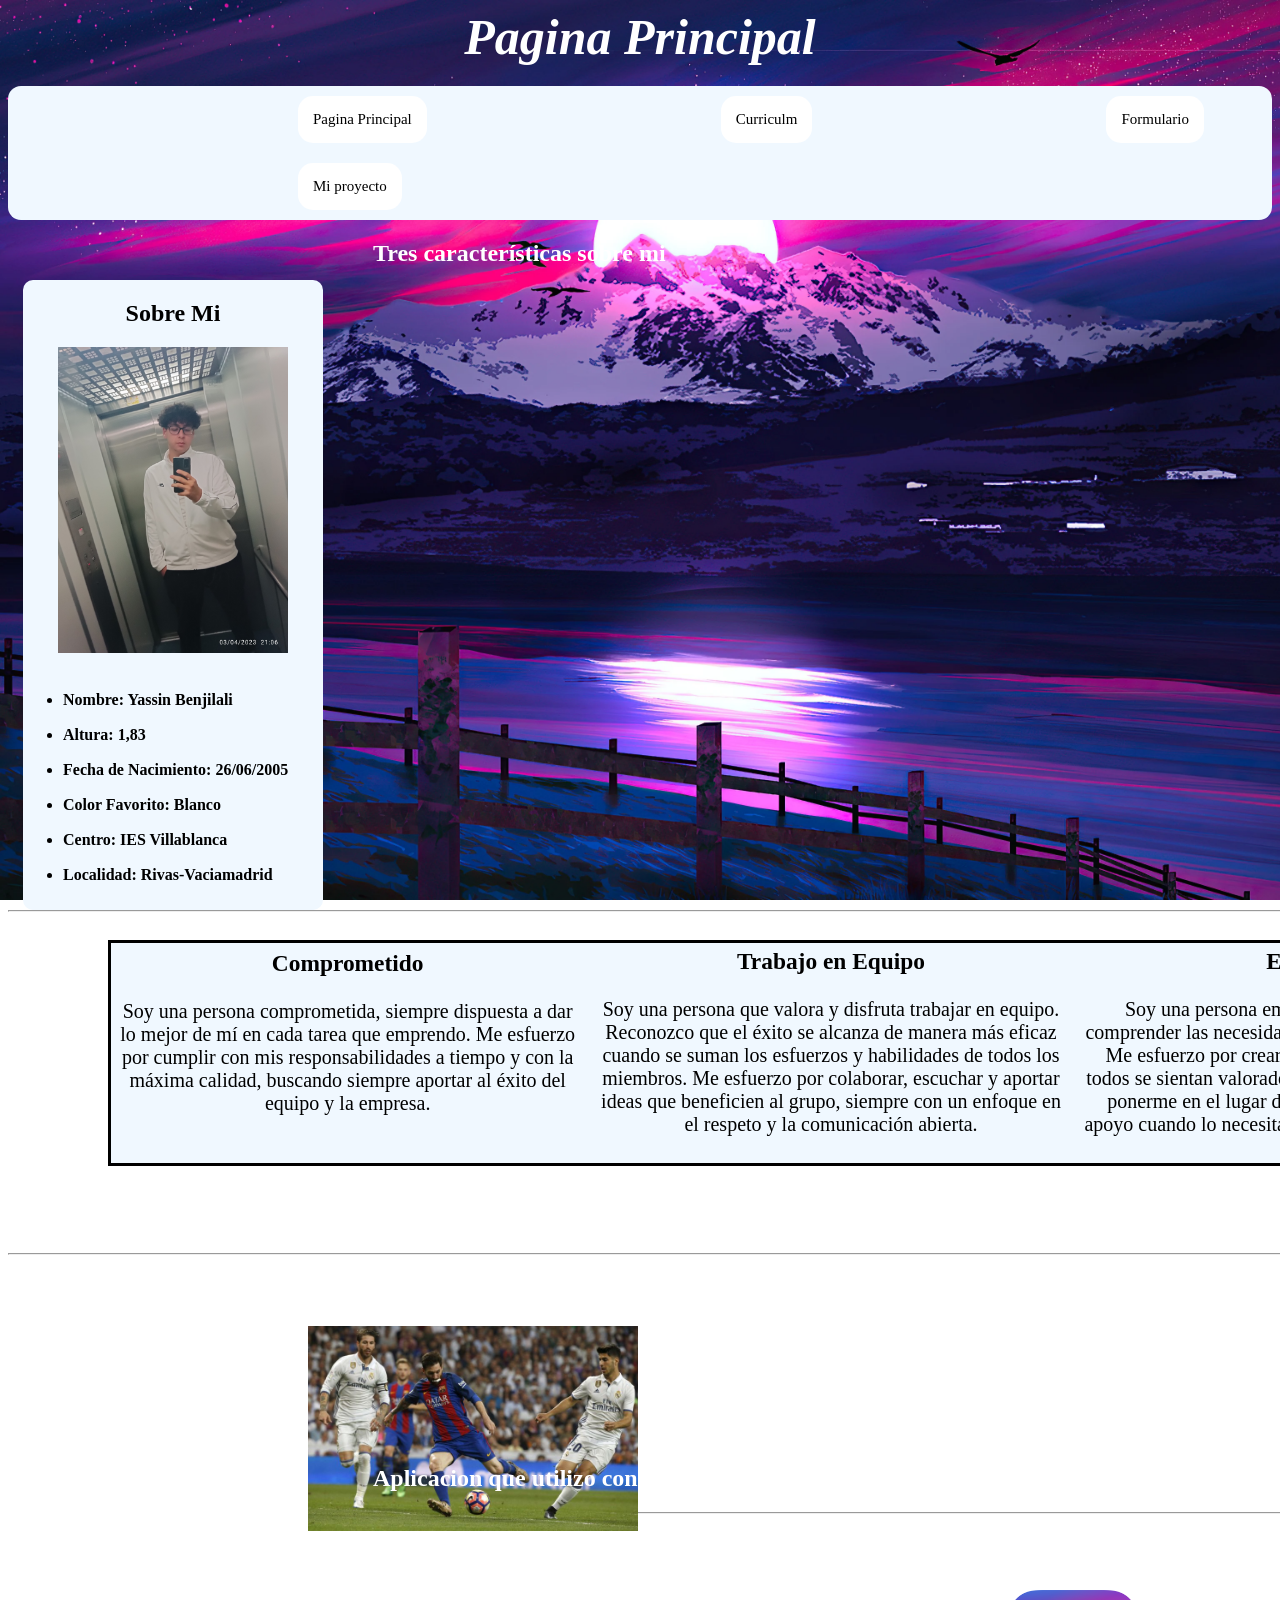
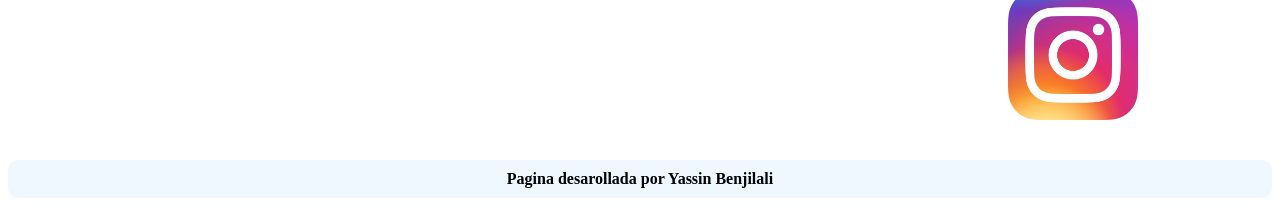
<file: index.html>
<!DOCTYPE html>
<html lang="es">
  <head>
    <meta charset="UTF-8" />
    <meta name="viewport" content="width=device-width, initial-scale=1.0" />
    <title>Mi Web</title>
    <link rel="stylesheet" href="estilos/web.css" />
  </head>
  <body>
    <header class="header1">Pagina Principal  </header>

    <nav>
      <div class="boton">
        <a href="index.html">Pagina Principal</a>
      </div>

      <div class="boton">
        <a href="curriculm.html">Curriculm</a>
      </div>

      <div class="boton">
        <a href="formulario.html">Formulario</a>
      </div>

      <div class="boton">
        <a href="mi_proyecto.html">Mi proyecto</a>
      </div>
    </nav>
    <aside>
      <h1>Sobre Mi</h1>
      <img class="Fotodeperfil" src="Fotos/Mi_foto.jpg" alt="Mi foto" />
      <br />
      <br />
      <ul>
        <li class="liasaide">Nombre: Yassin Benjilali</li>
        
        <li class="liasaide">Altura: 1,83</li>
        
        <li class="liasaide">Fecha de Nacimiento: 26/06/2005</li>
        
        <li class="liasaide">Color Favorito: Blanco</li>
        
        <li class="liasaide">Centro: IES Villablanca</li>
        
        <li class="liasaide">Localidad: Rivas-Vaciamadrid</li>
      </ul>
    </aside>
    <main>
      <h2 class="Titulos">Tres características sobre mi</h2>
      <hr>
      <section class="caracteristicas">
        <article>
          <h3 class=" titulo_de_las_caracteristicas">Comprometido</h3>
          <p>
            Soy una persona comprometida, siempre dispuesta a dar lo mejor de mí
            en cada tarea que emprendo. Me esfuerzo por cumplir con mis
            responsabilidades a tiempo y con la máxima calidad, buscando siempre
            aportar al éxito del equipo y la empresa.
          </p>
        </article>

        <article>
          <h3 class="titulo_de_las_caracteristicas">Trabajo en Equipo</h3>
          <p>
            Soy una persona que valora y disfruta trabajar en equipo. Reconozco
            que el éxito se alcanza de manera más eficaz cuando se suman los
            esfuerzos y habilidades de todos los miembros. Me esfuerzo por
            colaborar, escuchar y aportar ideas que beneficien al grupo, siempre
            con un enfoque en el respeto y la comunicación abierta.
          </p>
        </article>

        <article>
          <h3 class="titulo_de_las_caracteristicas">Empatico</h3>
          <p>
            Soy una persona empática, capaz de escuchar y comprender las
            necesidades y sentimientos de los demás. Me esfuerzo por crear un
            ambiente de trabajo donde todos se sientan valorados y respetados.
            Siempre trato de ponerme en el lugar de mis compañeros, ofreciendo
            apoyo cuando lo necesitan y fomentando la colaboración.
          </p>
        </article>
      </section>

      <h2 class="Titulos">Dos actividades que no dejaría de hacer</h2>
      <hr/>
      <section class="actividades">
        <article>
          <h3 class="titulo_futbol">Jugar al futbol</h3>
          <img class="futbol" src="Fotos/futbol.jpg" alt="futbol" />
        </article>

        <article>
          <h3 class="titulo_play">Jugar a la play</h3>
          <img class="play" src="Fotos/play.jpeg" alt="play" />
        </article>
      </section>

      <h2 class="Titulos_aplicaciones">Aplicacion que utilizo con mas frecuencia</h2>
      <hr class="hr_aplicaciones"/>
      <section class="aplicaciones">
        <article>
          <h4 class="titulo_insta">
            La aplicacion que mas utilizo es Instagram
          </h4>
          <a href="https://www.instagram.com/" target="_blank"><img class="insta" src="Fotos/ig.webp" alt="instagram"/></a>
        </article>
      </section>
    </main>
    <footer>
      <a href="https://github.com/Yassayas/Yassayas.github.io" target="_blank"
        >Pagina desarollada por Yassin Benjilali</a
      >
    </footer>
  </body>
</html>
</file>
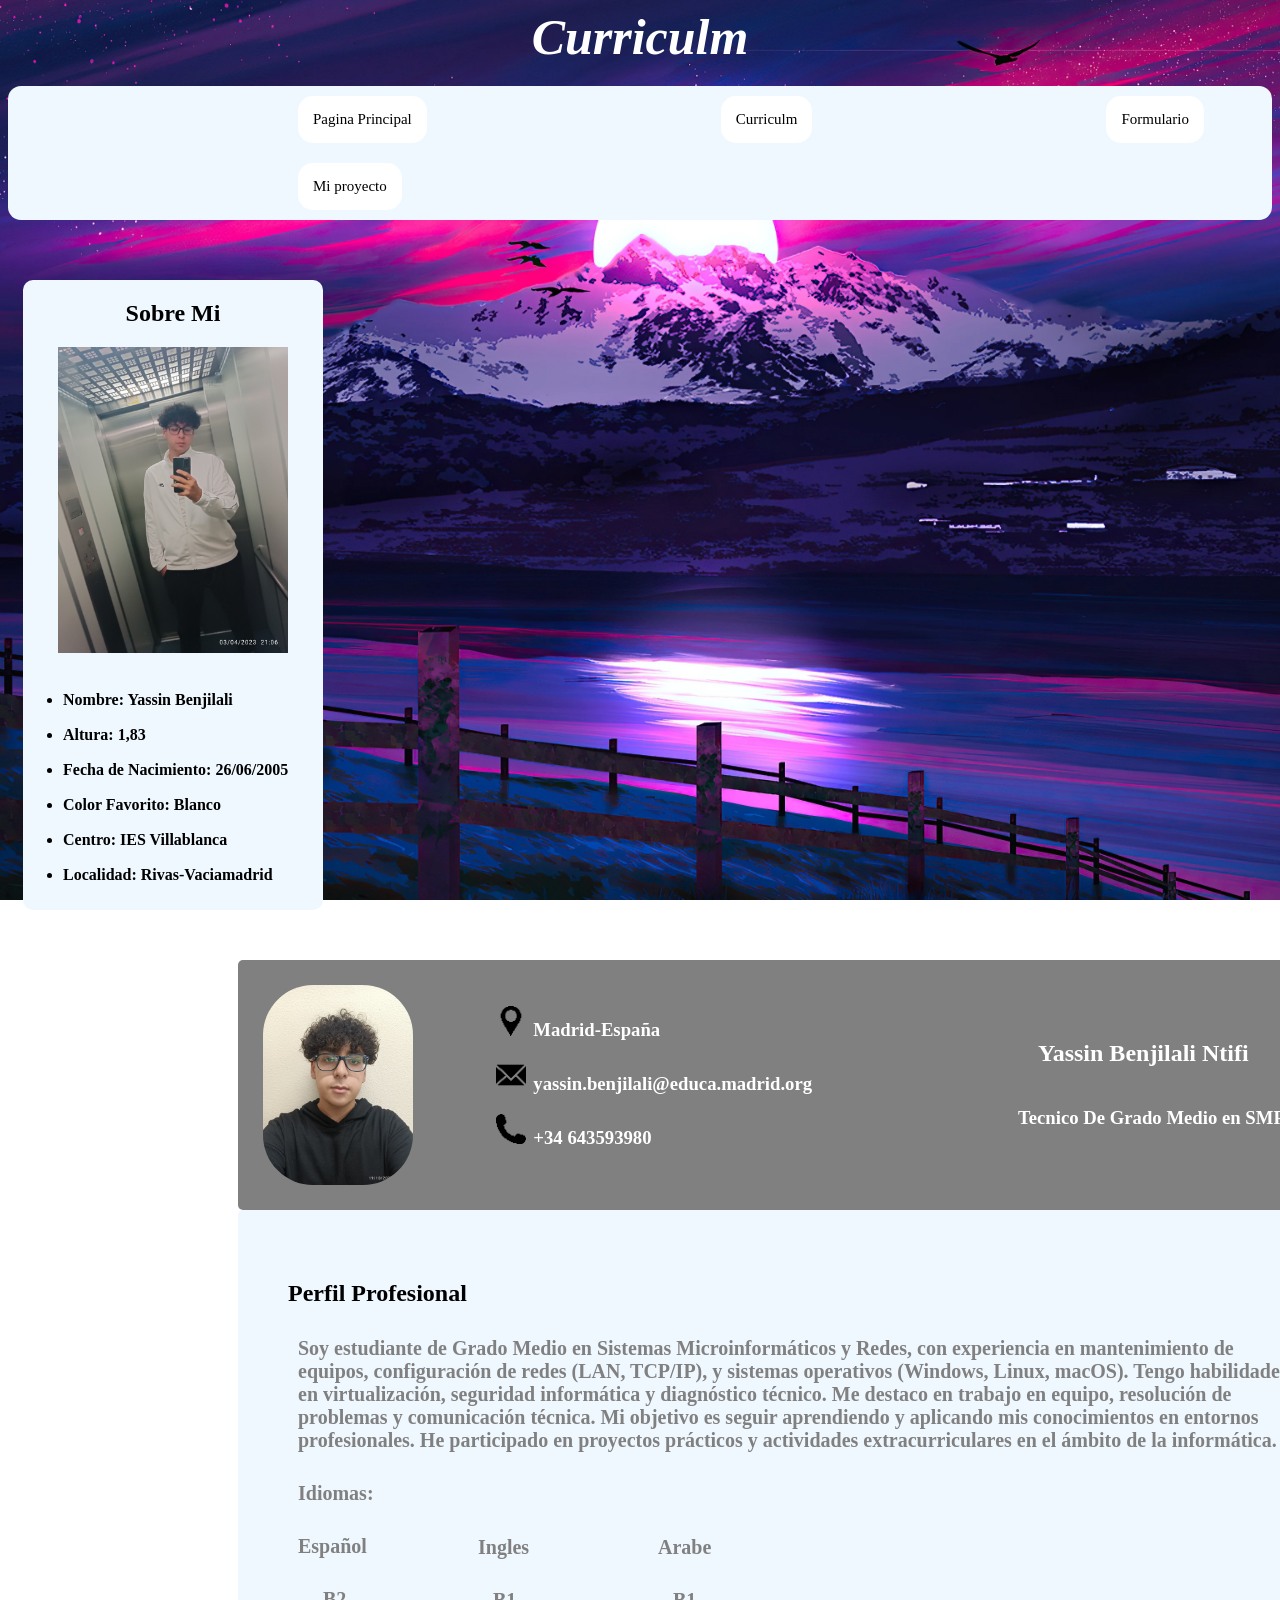
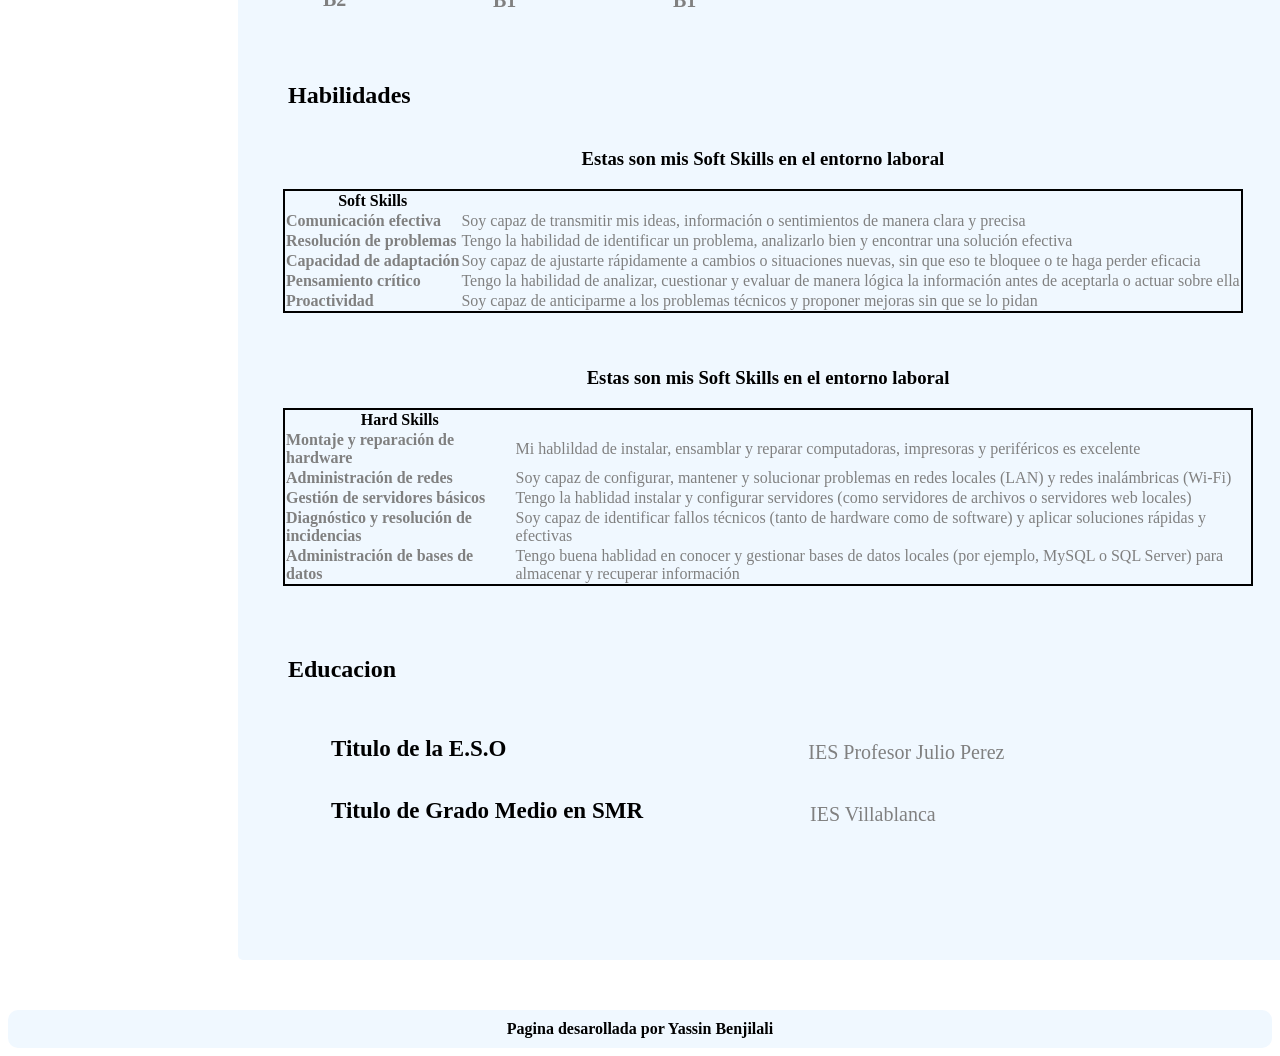
<file: curriculm.html>
<!DOCTYPE html>
<html lang="en">
  <head>
    <meta charset="UTF-8" />
    <meta name="viewport" content="width=device-width, initial-scale=1.0" />
    <title>Curriculm</title>
    <link rel="stylesheet" href="estilos/web.css" />
  </head>
  <body>
    <header class="header1">Curriculm</header>

    <nav>
      <div class="boton">
        <a href="index.html">Pagina Principal</a>
      </div>

      <div class="boton">
        <a href="curriculm.html">Curriculm</a>
      </div>

      <div class="boton">
        <a href="formulario.html">Formulario</a>
      </div>

      <div class="boton">
        <a href="mi_proyecto.html">Mi proyecto </a>
      </div>
    </nav>
    <aside>
      <h1>Sobre Mi</h1>
      <img class="Fotodeperfil" src="Fotos/Mi_foto.jpg" alt="Mi foto" />
      <br />
      <br />
      <ul>
        <li class="liasaide">Nombre: Yassin Benjilali</li>
        
        <li class="liasaide">Altura: 1,83</li>
        
        <li class="liasaide">Fecha de Nacimiento: 26/06/2005</li>
        
        <li class="liasaide">Color Favorito: Blanco</li>
        
        <li class="liasaide">Centro: IES Villablanca</li>
        
        <li class="liasaide">Localidad: Rivas-Vaciamadrid</li>
      </ul>
    </aside>
    <main>
      <div class="cv1">
        <img class="fotocv" src="Fotos/fotocv.jpg" alt="fotocv">
        <section class="nombrecv">
          <h1 class="h1nombrecv">Yassin Benjilali Ntifi</h1>
          <h3 class="h3nombrecv">Tecnico De Grado Medio en SMR</h3>
        </section>
        <ul class="encabezadocv">
          <li class="li1"><h3>Madrid-España</h3></li>
          <li class="li2"><h3>yassin.benjilali@educa.madrid.org</h3></li>
          <li class="li3"><h3>+34 643593980</h3></li>
        </ul>
      </div>
      <div class="cv2">
        <section>
          <h1 class="h1pp">Perfil Profesional</h1>
          <h4 class="h4pp">Soy estudiante de Grado Medio en Sistemas Microinformáticos y Redes, con experiencia en mantenimiento de equipos, configuración de redes (LAN, TCP/IP), y sistemas operativos (Windows, Linux, macOS). Tengo habilidades en virtualización, seguridad informática y diagnóstico técnico. Me destaco en trabajo en equipo, resolución de problemas y comunicación técnica. Mi objetivo es seguir aprendiendo y aplicando mis conocimientos en entornos profesionales. He participado en proyectos prácticos y actividades extracurriculares en el ámbito de la informática.</h4>
        
         <h4 class="h4pp">Idiomas:</h4>
         <h4 class="h4pp">Español</h4>
         <h4 class="h4pp2">B2</h4>
         <h4 class="h4pp3">Ingles</h4>
         <h4 class="h4pp4">B1</h4>
         <h4 class="h4pp5">Arabe</h4>
         <h4 class="h4pp6">B1</h4>
        </section>
        <section>
          <h1 class="h1pp">Habilidades</h1>
        <table class="tabla1">
          <caption class=""> <h3 class="h3caption">Estas son mis <strong class="strong1">Soft Skills</strong> en el entorno laboral</h3></caption>
          <thead>
            <tr class="tr1">
              <th>Soft Skills</th>
              <th></th>
            </tr>
          </thead>
          <tr class="tr1">
            <th class="th1">Comunicación efectiva</th>
            <td class="th1">Soy capaz de transmitir mis ideas, información o sentimientos de manera clara y precisa</td>
          </tr>
          <tr class="tr1">
            <th class="th1">Resolución de problemas</th>
            <td class="th1">Tengo la habilidad de identificar un problema, analizarlo bien y encontrar una solución efectiva</td>
          </tr>
          <tr class="tr1">
            <th class="th1">Capacidad de adaptación</th>
            <td class="th1">Soy capaz de ajustarte rápidamente a cambios o situaciones nuevas, sin que eso te bloquee o te haga perder eficacia</td>
          </tr>
          <tr class="tr1">
            <th class="th1">Pensamiento crítico</th>
            <td class="th1">Tengo la habilidad de analizar, cuestionar y evaluar de manera lógica la información antes de aceptarla o actuar sobre ella</td>
          </tr>
          <tr class="tr1">
            <th class="th1">Proactividad</th>
            <td class="th1">Soy capaz de anticiparme a los problemas técnicos y proponer mejoras sin que se lo pidan</td>
          </tr>
        </table>
        <br><br>
        <table class="tabla2">
          <caption class=""> <h3 class="h3caption">Estas son mis <strong class="strong1">Soft Skills</strong> en el entorno laboral</h3></caption>
          <thead>
            <tr class="tr1">
              <th>Hard Skills</th>
              <th></th>
            </tr>
          </thead>
          <tr class="tr1">
            <th class="th1">Montaje y reparación de hardware</th>
            <td class="th1">Mi hablildad de instalar, ensamblar y reparar computadoras, impresoras y periféricos es excelente</td>
          </tr>
          <tr class="tr1">
            <th class="th1">Administración de redes</th>
            <td class="th1">Soy capaz de configurar, mantener y solucionar problemas en redes locales (LAN) y redes inalámbricas (Wi-Fi)</td>
          </tr>
          <tr class="tr1">
            <th class="th1">Gestión de servidores básicos</th>
            <td class="th1"> Tengo la hablidad instalar y configurar servidores (como servidores de archivos o servidores web locales)</td>
          </tr>
          <tr class="tr1">
            <th class="th1">Diagnóstico y resolución de incidencias</th>
            <td class="th1">Soy capaz de identificar fallos técnicos (tanto de hardware como de software) y aplicar soluciones rápidas y efectivas</td>
          </tr>
          <tr class="tr1">
            <th class="th1">Administración de bases de datos</th>
            <td class="th1">Tengo buena hablidad en conocer y gestionar bases de datos locales (por ejemplo, MySQL o SQL Server) para almacenar y recuperar información</td>
          </tr>
        </table>
        </section>
        <section>
          <h1 class="h1pp">Educacion</h1>
          <table>
            <tr>
                <th class="th2">Titulo de la E.S.O</th>
                <td class="th4">IES Profesor Julio Perez</td>
            </tr>
            <tr>
                <th class="th3">Titulo de Grado Medio en SMR</th>
                <td class="th5">IES Villablanca</td>
            </tr>
        </table>
        </section>
      </div>
    </main>
    <footer>
      <a href="https://github.com/Yassayas/Yassayas.github.io" target="_blank"
        >Pagina desarollada por Yassin Benjilali</a>
    </footer>
  </body>
</html>
</file>
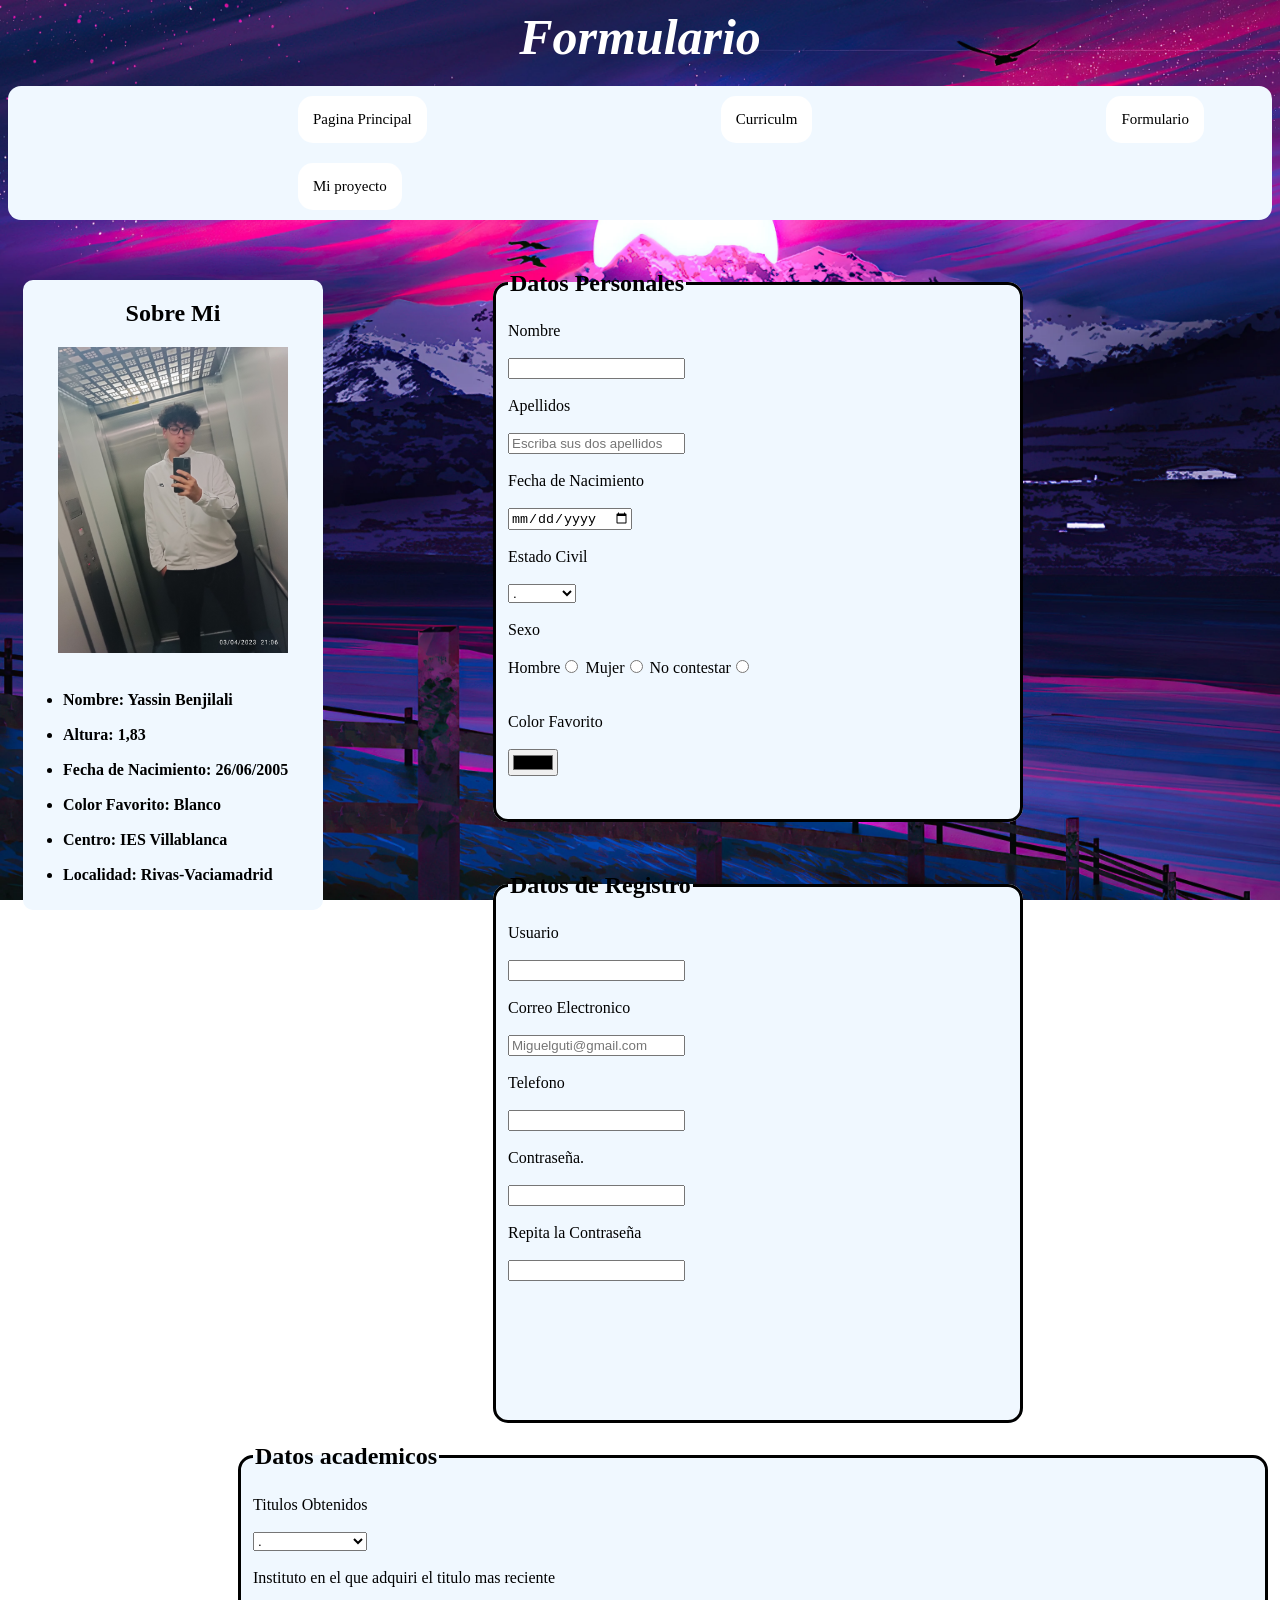
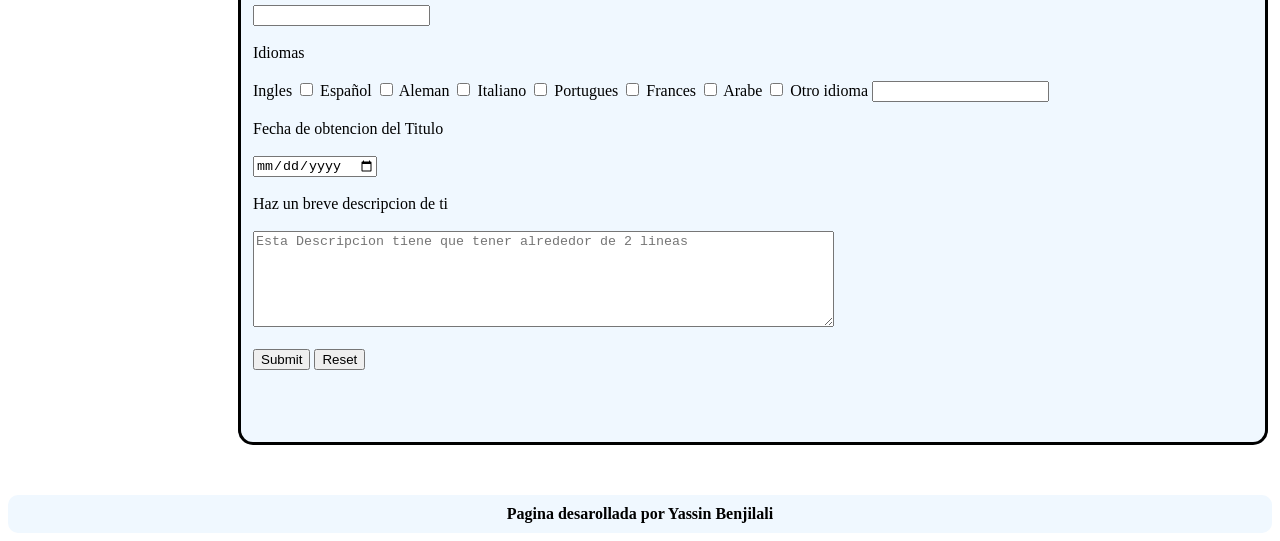
<file: formulario.html>
<!DOCTYPE html>
<html lang="en">
  <head>
    <meta charset="UTF-8" />
    <meta name="viewport" content="width=device-width, initial-scale=1.0" />
    <title>Formulario</title>
    <script>
      function procesarFormulario(event) {
        event.preventDefault(); // Evita el envío del formulario
        alert("Formulario Enviado");
      }
    </script>
    <link rel="stylesheet" href="estilos/web.css" />
  </head>
  <body>
    <header class="header1">Formulario</header>

    <nav>
      <div class="boton">
        <a href="index.html">Pagina Principal</a>
      </div>

      <div class="boton">
        <a href="curriculm.html">Curriculm</a>
      </div>

      <div class="boton">
        <a href="formulario.html">Formulario</a>
      </div>

      <div class="boton">
        <a href="mi_proyecto.html">Mi proyecto</a>
      </div>
    </nav>
    <aside>
      <h1>Sobre Mi</h1>
      <img class="Fotodeperfil" src="Fotos/Mi_foto.jpg" alt="Mi foto" />
      <br />
      <br />
      <ul>
        <li class="liasaide">Nombre: Yassin Benjilali</li>

        <li class="liasaide">Altura: 1,83</li>

        <li class="liasaide">Fecha de Nacimiento: 26/06/2005</li>

        <li class="liasaide">Color Favorito: Blanco</li>

        <li class="liasaide">Centro: IES Villablanca</li>

        <li class="liasaide">Localidad: Rivas-Vaciamadrid</li>
      </ul>
    </aside>
    <form onsubmit="procesarFormulario(event)">
      <fieldset class="fieldset1y2">
        <legend>
          <h2>Datos Personales</h2>
        </legend>
        <label for="Nombre">Nombre</label>
        <br />
        <br />
        <input type="text" name="Nombre" id="Nombre" />
        <br />
        <br />
        <label for="Apellido">Apellidos</label>
        <br />
        <br />
        <input
          type="text"
          name="Apellido"
          placeholder="Escriba sus dos apellidos"
          id="Apellido"
        />
        <br />
        <br />
        <label for="Fecha">Fecha de Nacimiento</label>
        <br />
        <br />
        <input type="date" name="Fecha" id="Fecha" />
        <br />
        <br />
        <label for="Estado_Civil">Estado Civil</label>
        <br />
        <br />
        <select name="Estado_Civil" id="Estado_Civil">
          <option value="1">.</option>
          <option value="2">Soltero</option>
          <option value="3">Casado</option>
          <option value="4">Viudo</option>
        </select>
        <br />
        <br />
        <label for="Sexo">Sexo</label>
        <br />
        <br />
        Hombre<input type="radio" name="Sexo" /> 
        Mujer<input type="radio" name="Sexo"/>
        No contestar<input type="radio" name="Sexo" id="Sexo" />
        <br />
        <br />
        <br />
        <label for="color">Color Favorito</label>
        <br />
        <br />
        <input type="color" id="color"/>
      </fieldset>
      <fieldset class="fieldset1y2">
        <legend>
          <h2>Datos de Registro</h2>
        </legend>
        <label for="usuario">Usuario</label>
        <br />
        <br />
        <input type="text" name="usuario" id="usuario" />
        <br />
        <br />
        <label for="Correo">Correo Electronico</label>
        <br />
        <br />
        <input type="email" name="Correo" placeholder="Miguelguti@gmail.com" id="Correo" />
        <br />
        <br />
        <label for="telefono">Telefono</label>
        <br />
        <br />
        <input type="tel" name="telefono" id="telefono" />
        <br />
        <br />
        <label for="contrseña">Contraseña</label>.
        <br />
        <br />
        <input type="password" name="contrseña" id="contrseña" />
        <br />
        <br />
        <label for="rcontrseña">Repita la Contraseña</label>
        <br />
        <br />
        <input type="password" name="rcontrseña"  id="rcontrseña"/>
      </fieldset>
      <fieldset class="fieldset3">
        <legend>
          <h2>Datos academicos</h2>
        </legend>
        <label for="Titulos_Obtenidos">Titulos Obtenidos</label>
        <br />
        <br />
        <select name="Titulos_Obtenidos" id="Titulos_Obtenidos">
          <option value="1">.</option>
          <option value="2">E.S.O</option>
          <option value="3">Bachillerarto</option>
          <option value="4">Grado Medio</option>
          <option value="5">Grado Superior</option>
          <option value="6">Universitario</option>
        </select>
        <br />
        <br />
        <label for="Instituto">Instituto en el que adquiri el titulo mas reciente</label>
        <br />
        <br />
        <input type="search" name="Instituto" id="Instituto" />
        <br />
        <br />
        <label for="Idiomas">Idiomas</label>
        <br />
        <br />
        Ingles 
        <input type="checkbox" name="Idiomas" /> Español
        <input type="checkbox" name="Idiomas" /> Aleman
        <input type="checkbox" name="Idiomas" /> Italiano
        <input type="checkbox" name="Idiomas" /> Portugues
        <input type="checkbox" name="Idiomas" /> Frances
        <input type="checkbox" name="Idiomas" /> Arabe
        <input type="checkbox" name="Idiomas" /> Otro idioma
        <input type="text" id="Idiomas"/>
        <br />
        <br />
        <label for="Fecha_de_obtencion_del_Titulo">Fecha de obtencion del Titulo</label>
        <br />
        <br />
        <input type="date" name="Fecha_de_obtencion_del_Titulo" id="Fecha_de_obtencion_del_Titulo" />
        <br />
        <br />
        <label for="Descripcion">Haz un breve descripcion de ti</label>
        <br />
        <br />
        <textarea
          name="Descripcion"
          id="Descripcion"
          rows="6"
          cols="70"
          placeholder="Esta Descripcion tiene que tener alrededor de 2 lineas"
        ></textarea>
        <br />
        <br />
        <input type="submit" />
        <input type="reset" />
      </fieldset>
    </form>
    <footer>
      <a href="https://github.com/Yassayas/Yassayas.github.io" target="_blank"
        >Pagina desarollada por Yassin Benjilali</a
      >
    </footer>
  </body>
</html>
</file>
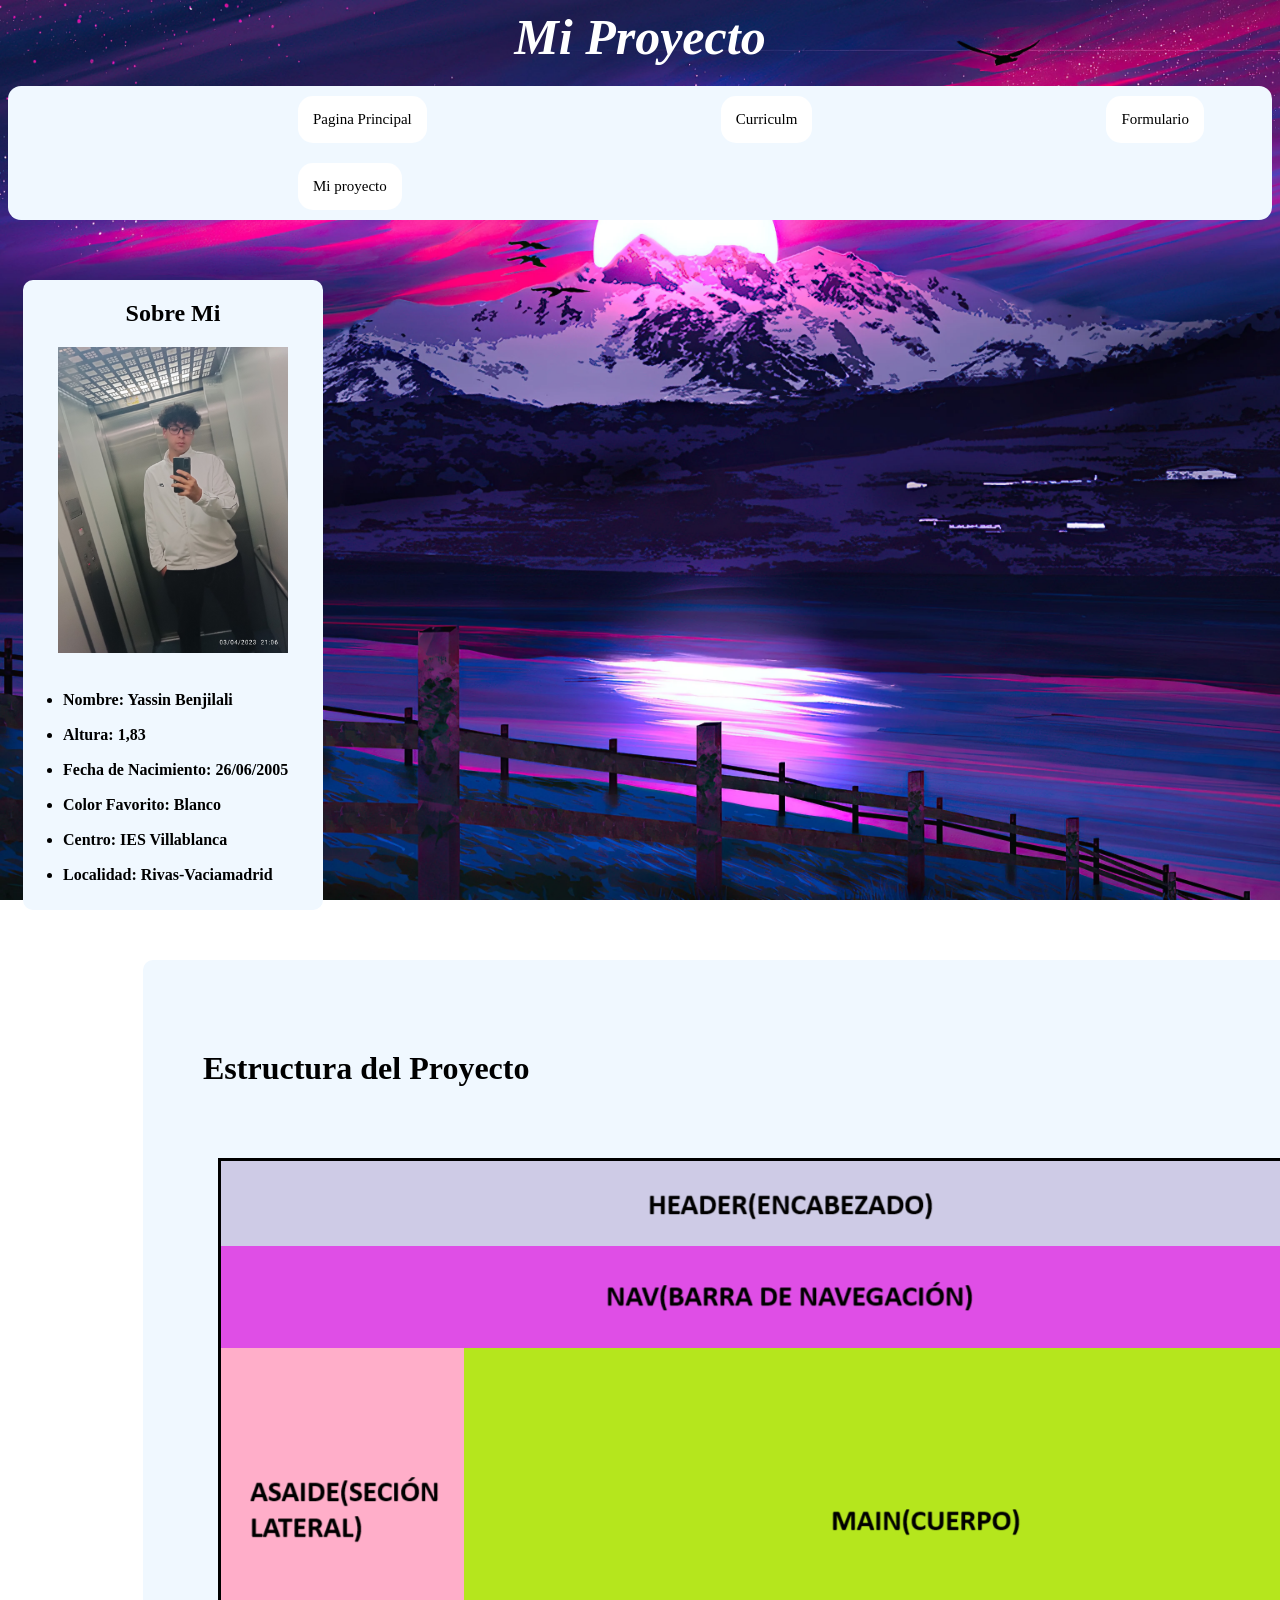
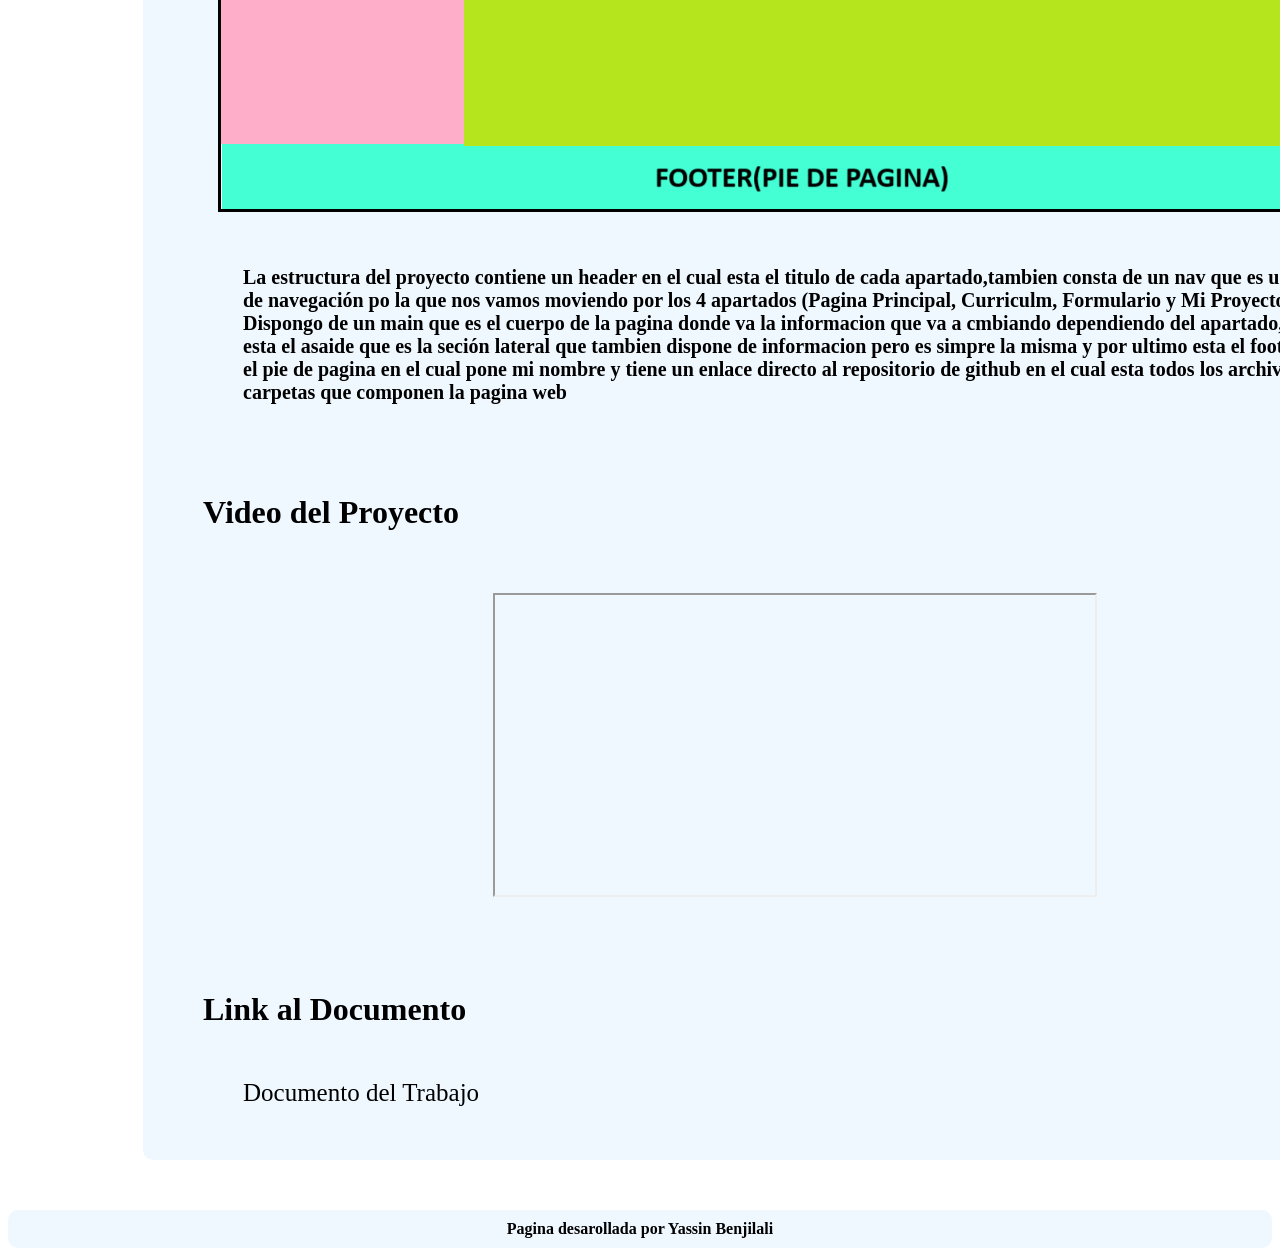
<file: mi_proyecto.html>
<!DOCTYPE html>
<html lang="en">
  <head>
    <meta charset="UTF-8" />
    <meta name="viewport" content="width=device-width, initial-scale=1.0" />
    <title>Mi Proyecto</title>
    <link rel="stylesheet" href="estilos/web.css" />
  </head>
  <body>
    <header class="header1">Mi Proyecto</header>

    <nav>
      <div class="boton">
        <a href="index.html">Pagina Principal</a>
      </div>

      <div class="boton">
        <a href="curriculm.html">Curriculm</a>
      </div>

      <div class="boton">
        <a href="formulario.html">Formulario</a>
      </div>

      <div class="boton">
        <a href="mi_proyecto.html">Mi proyecto</a>
      </div>
    </nav>
    <aside>
      <h1>Sobre Mi</h1>
      <img class="Fotodeperfil" src="Fotos/Mi_foto.jpg" alt="Mi foto" />
      <br />
      <br />
      <ul>
        <li class="liasaide">Nombre: Yassin Benjilali</li>

        <li class="liasaide">Altura: 1,83</li>

        <li class="liasaide">Fecha de Nacimiento: 26/06/2005</li>

        <li class="liasaide">Color Favorito: Blanco</li>

        <li class="liasaide">Centro: IES Villablanca</li>

        <li class="liasaide">Localidad: Rivas-Vaciamadrid</li>
      </ul>
    </aside>
    <main class="fondomp">
      <div>
        <h1 class="h1mp">Estructura del Proyecto</h1>
        <img class="fotomp" src="Fotos/MI_PROYECTO.png" alt="mi proyecto" />
        <h4 class="textmp">
          La estructura del proyecto contiene un header en el cual esta el
          titulo de cada apartado,tambien consta de un nav que es una barra de
          navegación po la que nos vamos moviendo por los 4 apartados (Pagina
          Principal, Curriculm, Formulario y Mi Proyecto). Dispongo de un main
          que es el cuerpo de la pagina donde va la informacion que va a
          cmbiando dependiendo del apartado, tambien esta el asaide que es la
          seción lateral que tambien dispone de informacion pero es simpre la
          misma y por ultimo esta el footer que es el pie de pagina en el cual
          pone mi nombre y tiene un enlace directo al repositorio de github en
          el cual esta todos los archivos y carpetas que componen la pagina web
        </h4>
        <h1 class="h1mp">Video del Proyecto</h1>
      </div>
      <iframe width="560" height="315" src="https://www.youtube.com/embed/GtWyiT-en2Y?si=pnl_1O7KWFeQC-Y5" title="YouTube video player" frameborder="9" allow="accelerometer; autoplay; clipboard-write; encrypted-media; gyroscope; picture-in-picture; web-share" referrerpolicy="strict-origin-when-cross-origin" allowfullscreen class="Video"></iframe>

      <h1 class="h1mp">Link al Documento</h1>
      <a href="https://cloud.educa.madrid.org/apps/files/?dir=/&fileid=438000206" target="_blank" class="documento">Documento del Trabajo</a>
    </main>
    <footer>
      <a href="https://github.com/Yassayas/Yassayas.github.io" target="_blank"
        >Pagina desarollada por Yassin Benjilali</a
      >
    </footer>
  </body>
</html>
</file>
<file: estilos/web.css>
.header1 {
  font-size: 50px;
  text-align: center;
  color: white;
  font-style: italic;
  font-weight: bold;
}

body {
  background-image: url(../Fotos/fondo\ pagina\ principal.webp);
  background-position: center;
  background-repeat: no-repeat;
  background-size: cover;
  background-attachment: fixed;
}

nav {
  background-color: aliceblue;
  margin-top: 20px;
  border-radius: 13px;
}

.boton {
  text-align: center;
  background-color: white;
  width: max-content;
  border-radius: 15px;
  padding: 15px;
  font-size: 15px;
  margin-left: 290px;
  margin-top: 10px;
  margin-bottom: 10px;
  color: black;
  text-decoration: none;
}

nav div {
  display: inline-block;
  padding: 20px;
  width: 24%;
  color: white;
  text-align: center;
}

a {
  outline: none;
  text-decoration: none;
  color: black;
}

a:link {
  color: black;
}

.boton:hover {
  background-color: antiquewhite;
}

aside {
  background-color: aliceblue;
  float: left;
  margin-top: 60px;
  margin-left: 15px;
  width: 300px;
  height: 630px;
  text-align: center;
  border-radius: 10px;
}

.liasaide{
  margin-bottom: 17px;
}

h1 {
  color: black;
}
li {
  text-align: left;
  font-weight: bold;
}

.Fotodeperfil {
  width: 230px;
}

.Titulos{
  color: white;
  margin-left: 50px;
  float: left;
}

.Titulos_aplicaciones {
  color: white;
  margin-left: 365px;
  margin-top: 50px;
}

hr {
  width: 1500px;
}

.hr_aplicaciones{
  width: 1505px;
  margin-left: 357px;
}

.caracteristicas {
  column-count: 3;
  width: 1430px;
  height: 210px;
  float: left;
  margin-top: 20px;
  margin-bottom: 20px;
  background-color: aliceblue;
  padding: 5px;
  border: 3px black solid;
  text-align: center;
  color: black;
  font-size: 20px;
  margin-left: 100px;
}


.titulo_de_las_caracteristicas {
  text-align: center;
  margin-top: 2px;
}

.futbol {
  width: 330px;
  margin-top: 0px;
  margin-bottom: 30px;
  margin-left: 300px;
}

.titulo_futbol {
  color: white;
  margin-left: 720px;
  margin-top: 30px;
}

.play {
  width: 330px;
  margin-top: -900px;
  margin-bottom: 3px;
  margin-left: 1300px;
}

.titulo_play {
  color: white;
  margin-left: 1410px;
  margin-top: -275px;
}

.titulo_insta{
  color: white;
  width: 400px;
  text-align: center;
  margin-left: 870px;
  font-size: 20px;
}

.insta {
  float: left;
  width: 130px;
  margin-left: 1000px;
  margin-bottom: 40px;
}

footer {
  font-weight: bold;
  clear: both;
  background-color: aliceblue;
  text-align: center;
  padding: 10px;
  border-radius: 10px;
}














.cv1 {
  background-color: gray;
  float: left;
  height: 250px;
  width: 1100px;
  margin-left: 230px;
  margin-top: 50px;
  border-radius: 5px;
}

.cv2 {
  background-color: aliceblue;
  float: left;
  height: 1350px;
  width: 1100px;
  margin-left: 230px;
  margin-bottom: 50px;
  border-radius: 5px;
}

.fotocv {
  float: left;
  height: 200px;
  border-color: white;
  margin-top: 25px;
  margin-left: 25px;
  border-radius: 50px;
}

.encabezadocv {
  color: white;
  text-align: center;
  margin-top: -160px;
  float: left;
  margin-left: 80px;
}

.nombrecv {
  margin-left: 50px;
}

.h1nombrecv{
  color: white;
  margin-top: 80px;
  margin-left: 750px;
}

.h3nombrecv {
  color: white;
  margin-top: 40px;
  margin-left: 730px;
}

.li1 {
  list-style-image: url(../Fotos/img1cv.png);
}

.li2 {
  list-style-image: url(../Fotos/img2cv.png);
}

.li3 {
  list-style-image: url(../Fotos/img3cv.png);
}

.h1pp {
  color: black;
  margin-top: 70px;
  margin-left: 50px;
}

.h4pp {
  color: gray;
  margin-top: 30px;
  margin-left: 60px;
  font-size: 20px;
  margin-right: 50px;
}

.h4pp2 {
  color: gray;
  margin-top: 30px;
  margin-left: 85px;
  font-size: 20px;
}

.h4pp3 {
  color: gray;
  margin-top: -102px;
  margin-left: 240px;
  font-size: 20px;
}

.h4pp4 {
  color: gray;
  margin-top: 30px;
  margin-left: 255px;
  font-size: 20px;
}

.h4pp5 {
  color: gray;
  margin-top: -102px;
  margin-left: 420px;
  font-size: 20px;
}

.h4pp6 {
  color: gray;
  margin-top: 30px;
  margin-left: 435px;
  font-size: 20px;
}

.tabla1 {
  border: 2px black solid;
  border-collapse: collapse;
  margin-left: 45px;
}

.tabla2 {
  border: 2px black solid;
  border-collapse: collapse;
  margin-left: 45px;
  width: 970px;
}

.th1 {
  text-align: left;
  color: gray;
}

.th2 {
  text-align: center;
  font-size: 23px;
  margin-left: 90px;
  margin-top: 30px;
  float: left;
}

.th3 {
  text-align: center;
  font-size: 23px;
  margin-left: 90px;
  margin-top: 30px;
  float: left;
}

.th4 {
  float: left;
  margin-top: 35px;
  margin-left: 300px;
  font-size: 20px;
  color: gray;
}

.th5 {
  float: left;
  margin-top: 35px;
  margin-left: 165px;
  font-size: 20px;
  color: gray;
}

.td1 {
  float: left;
  margin-top: 35px;
  margin-left: 165px;
  font-size: 20px;
  color: gray;
}












.fieldset1y2{
  background-color: aliceblue;
  border-radius: 15px;
  width: 500px;
  height: 550px;
  float: left;
  margin-left: 170px;
  margin-top: 30px;
  border: 3px solid black;}

  .fieldset3 {
    background-color: aliceblue;
    width: 1000px;
    height: 600px;
    float: left;
    margin-left: 230px;
    border-radius: 15px;
    margin-bottom: 50px;
    border: 3px solid black;
  }
  






  

.fondomp{
  background-color: aliceblue;
  float: left;
  height: 1800px;
  width: 1300px;
  margin-left: 135px;
  margin-top: 50px;
  border-radius:10px;
  margin-bottom: 50px;
}   

.h1mp{
  margin-top: 90px;
  margin-left: 60px;
}

.fotomp{
  border: 3px solid black;
  margin-top: 50px;
  margin-left: 75px;
}

.textmp{
  margin-top: 50px;
  margin-left: 100px;
  font-size: 20px;
  margin-right: 80px;
}

.Video{
  margin-left: 350px;
  margin-top: 40px;
  height: 300px;
  width: 600px;
}

.documento{
  font-size: 25px;
  float: left;
  margin-top: 30px;
  margin-left: 100px;

}
</file>
